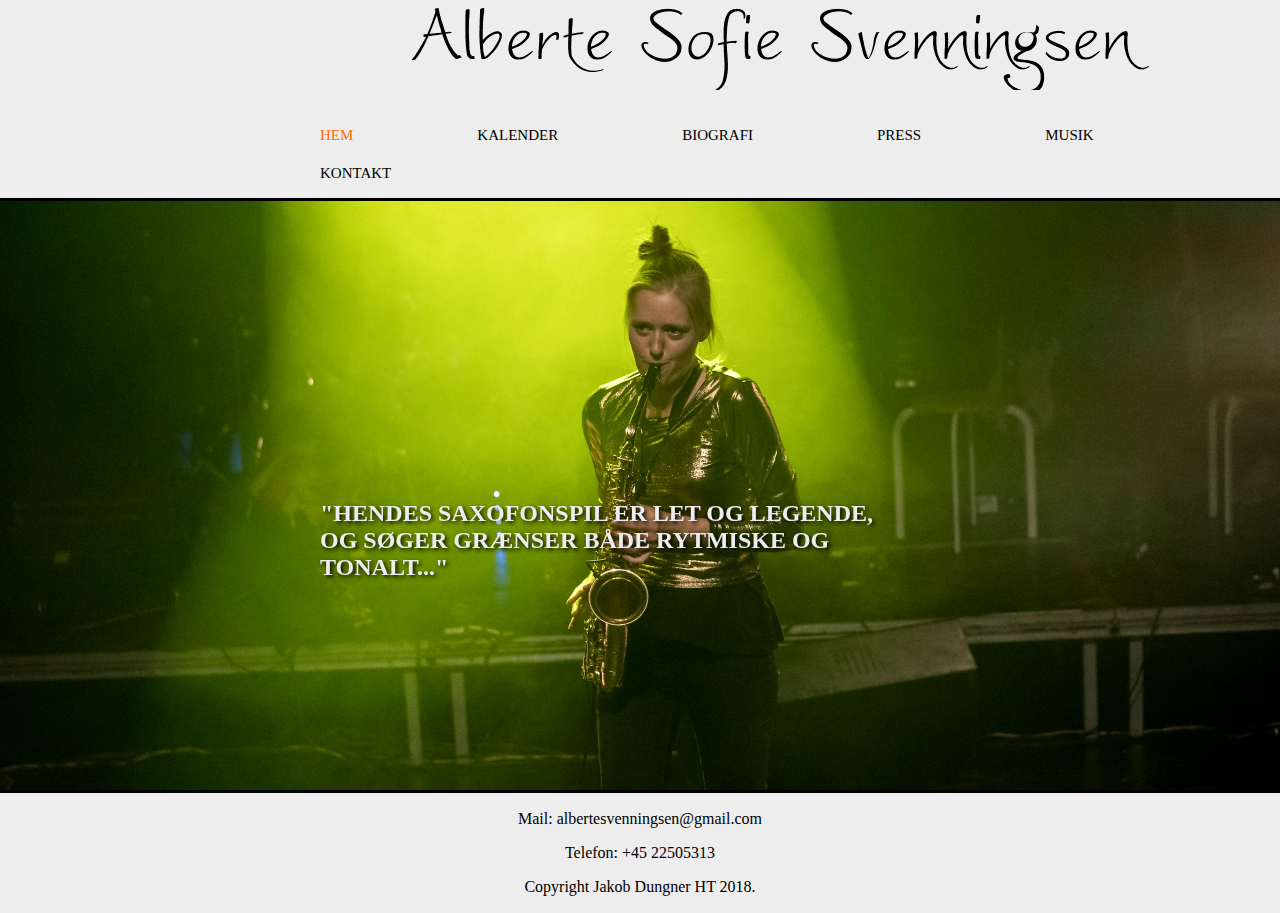
<file: index.html>
<!DOCTYPE html>

<html>
<head>
    <title>Svenningsen</title>
    <html lang="sv" >
    <meta charset="UTF-8">
    <link rel="stylesheet" type="text/css" href="stil.css">
    <meta name="viewport" content="width=device-width, initial-scale=1.0">
</head>
<body>
    <header>
        <img src="pics/albsignaturestor.png">
    </header>
        
            
            <nav class="container">
                <ul>
                    <li> <a href="index.html" id="thispage">Hem</a></li>
                    <li> <a href="kalender.html">kalender</a></li>
                    <li> <a href="biografi.html">Biografi</a></li>
                    <li> <a href="galleri.html">press</a></li>
                    <li> <a href="musik.html">musik</a></li>
                    <li> <a href="kontakt.html">Kontakt</a></li>
                </ul>
            </nav>
        
    
    <div class="parallax"></div>
    <div id="text-first-page">
        <h2>"Hendes saxofonspil er let og legende,<br> og søger grænser både rytmiske og tonalt..." </h2>
    </div>
    <div id="musiker">
        
    </div>
    
    <footer>
        <p>Mail: albertesvenningsen@gmail.com</p>
        <p>Telefon: +45 22505313</p>
        <p>Copyright Jakob Dungner HT 2018.</p>
    </footer>
</body>
</html>
</file>
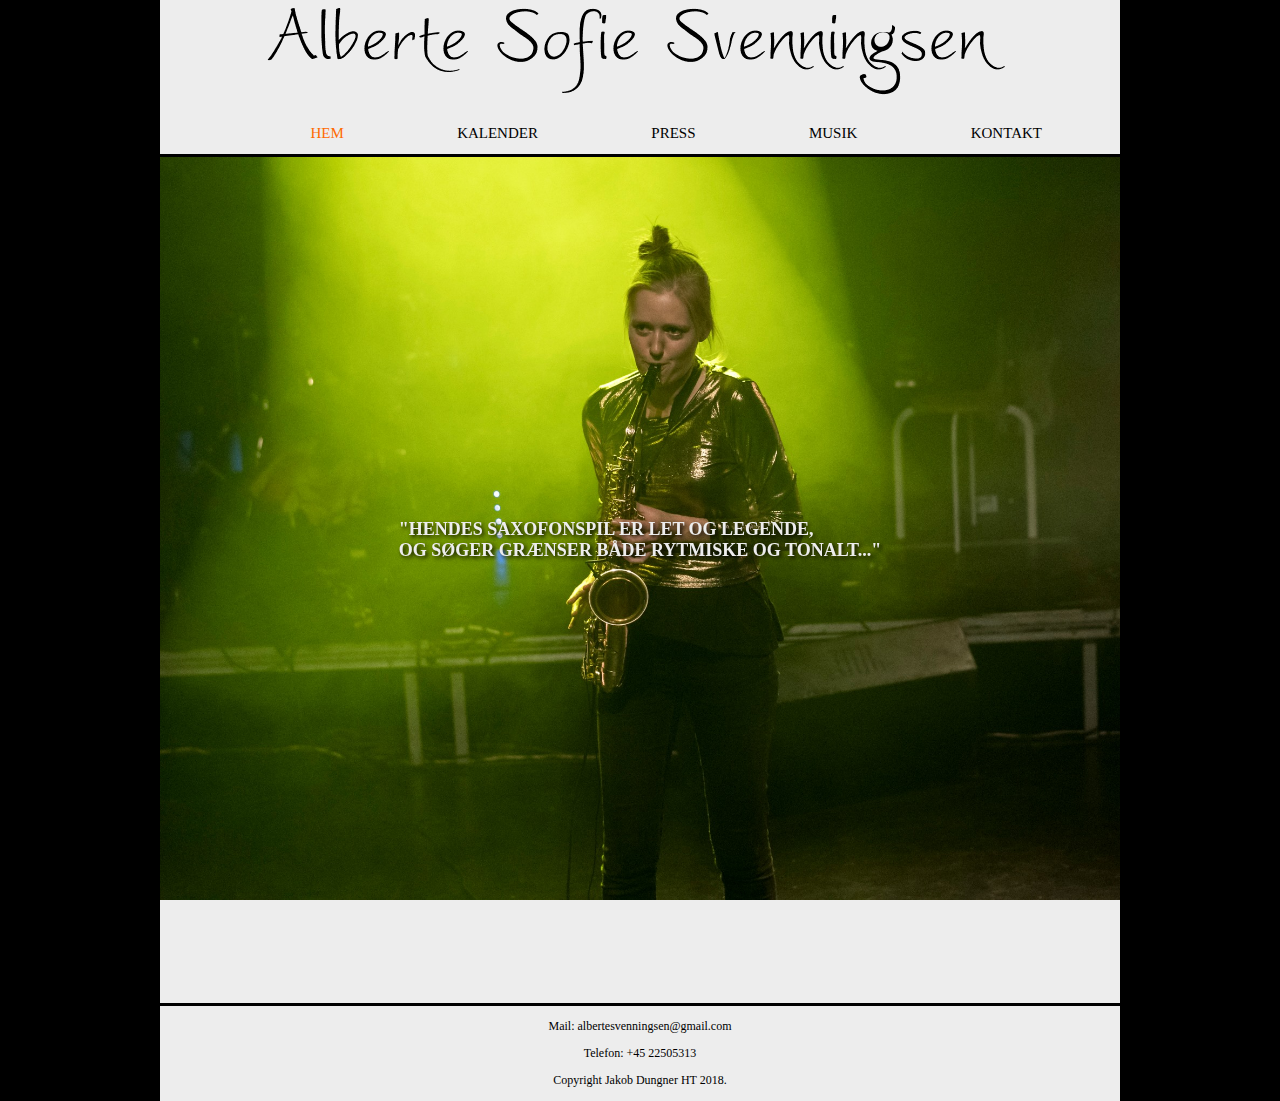
<file: Ny mapp/u3/index.html>
<!DOCTYPE html>

<html>
<head>
    <title>Svenningsen</title>
    <html lang="sv" >
    <meta charset="UTF-8">
    <link rel="stylesheet" type="text/css" href="stil.css">
    <meta name="viewport" content="width=device-width, initial-scale=1.0">
</head>
<body>
<div id="wrapper">
    <header>
        <img src="pics/albsignaturestor.png" id="albsignature">
        <nav class="container">
                <ul>
                    <li> <a href="index.html" id="thispage">Hem</a></li>
                    <li> <a href="kalender.html">kalender</a></li>
                    <li> <a href="press.html">press</a></li>
                    <li> <a href="musik.html">musik</a></li>
                    <li> <a href="kontakt.html">Kontakt</a></li>
                </ul>
            </nav>
    </header>
    <div class="imgpage1"></div>
    <div id="text-first-page">
        <h2>"Hendes saxofonspil er let og legende,<br> og søger grænser både rytmiske og tonalt..." </h2>
    </div>
    
<footer>
    <p>Mail: albertesvenningsen@gmail.com</p>
        <p>Telefon: +45 22505313 </p>
        <p>Copyright Jakob Dungner HT 2018.</p>
</footer>
</div>
</body>
</html>
</file>
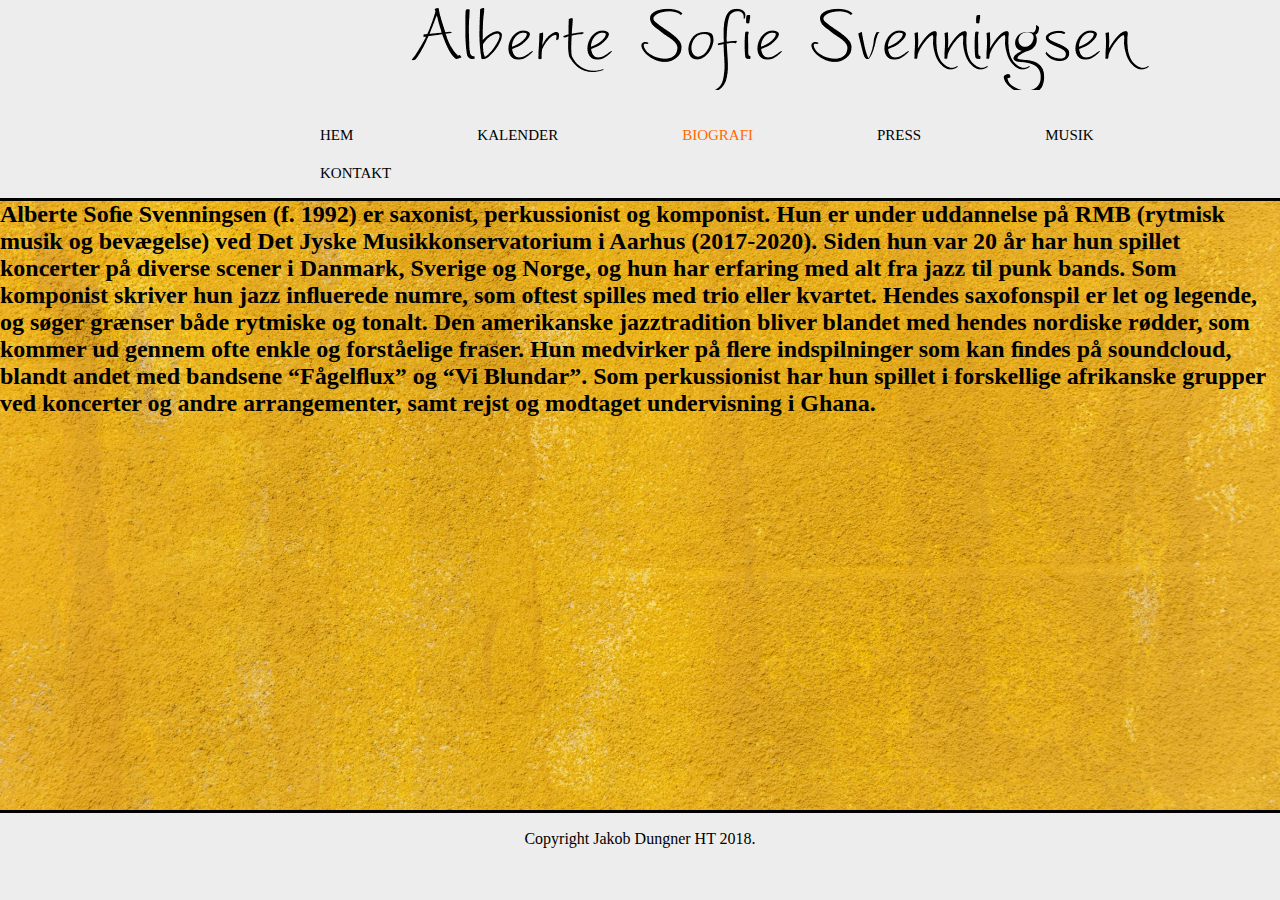
<file: biografi.html>
<!DOCTYPE html>

<html>
<head>
    <title>Svenningsen</title>
    <html lang="sv" >
    <meta charset="UTF-8">
    <link rel="stylesheet" type="text/css" href="stil.css">
    <meta name="viewport" content="width=device-width, initial-scale=1.0">
</head>
<body>
    <header>
        <img src="pics/albsignaturestor.png">
    </header>
        
            
            <nav class="container">
                <ul>
                    <li> <a href="index.html">Hem</a></li>
                    <li> <a href="kalender.html">kalender</a></li>
                    <li> <a href="biografi.html" id="thispage">Biografi</a></li>
                    <li> <a href="galleri.html">press</a></li>
                    <li> <a href="musik.html">musik</a></li>
                    <li> <a href="kontakt.html">Kontakt</a></li>
                </ul>
            </nav>
    <div class="biografi">
        <h2>Alberte Soﬁe Svenningsen (f. 1992) er saxonist, perkussionist og komponist. Hun er under uddannelse på RMB (rytmisk musik og bevægelse) ved Det Jyske Musikkonservatorium i Aarhus (2017-2020). Siden hun var 20 år har hun spillet koncerter på diverse scener i Danmark, Sverige og Norge, og hun har erfaring med alt fra jazz til punk bands.  Som komponist skriver hun jazz inﬂuerede numre, som oftest spilles med trio eller kvartet. Hendes saxofonspil er let og legende, og søger grænser både rytmiske og tonalt. Den amerikanske jazztradition bliver blandet med hendes nordiske rødder, som kommer ud gennem ofte enkle og forståelige fraser.  Hun medvirker på ﬂere indspilninger som kan ﬁndes på soundcloud, blandt andet med bandsene “Fågelﬂux” og “Vi Blundar”. Som perkussionist har hun spillet i forskellige afrikanske grupper ved koncerter og andre arrangementer, samt rejst og modtaget undervisning i Ghana. </h2>
    </div>
    
    
    
    <footer>
        <p>Copyright Jakob Dungner HT 2018.</p>
    </footer>
</body>
</html>
</file>
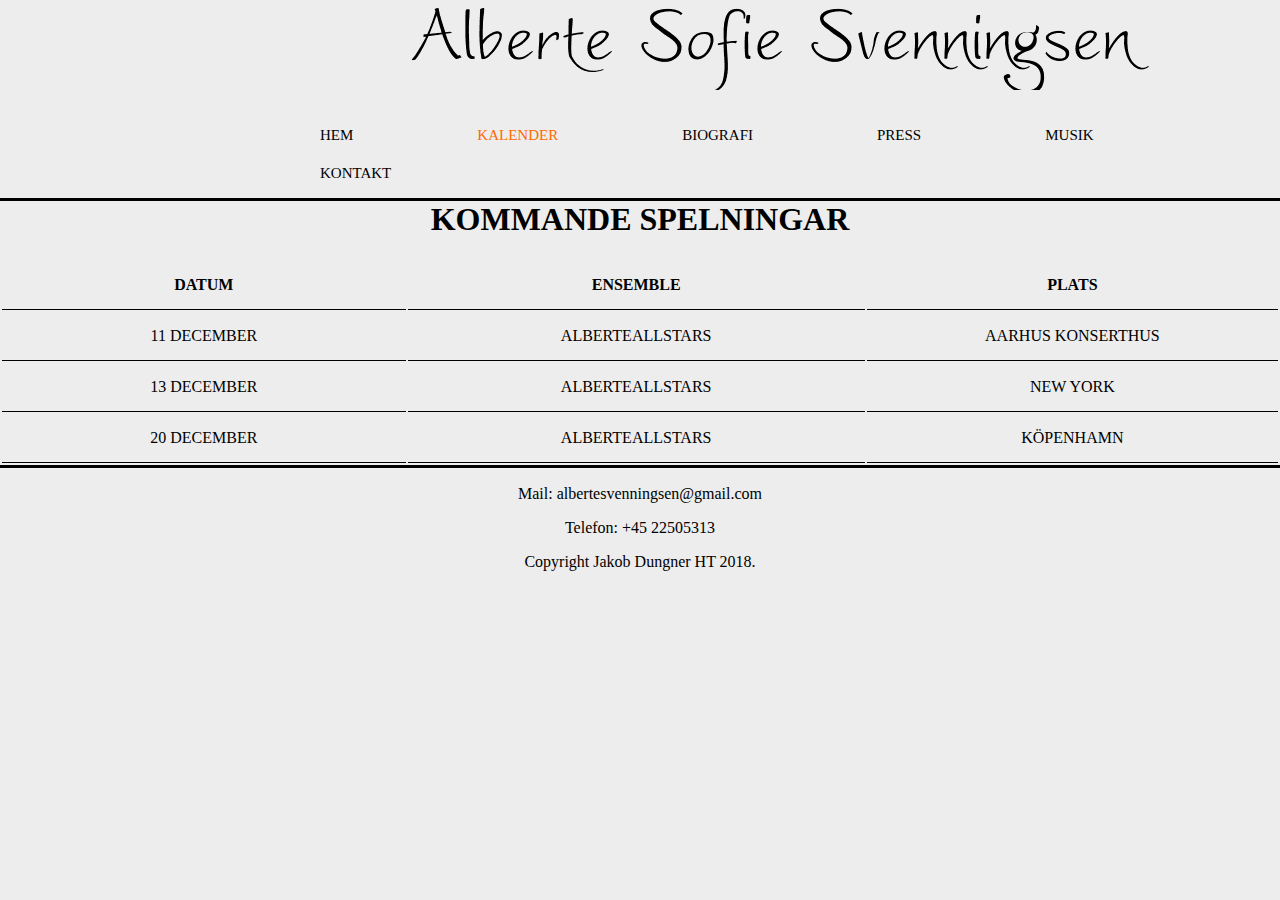
<file: kalender.html>
<!DOCTYPE html>

<html>
<head>
    <title>Svenningsen</title>
    <html lang="sv" >
    <meta charset="UTF-8">
    <link rel="stylesheet" type="text/css" href="stil.css">
    <meta name="viewport" content="width=device-width, initial-scale=1.0">
</head>
<body>
    <header>
        <img src="pics/albsignaturestor.png">
    </header>
        
            
            <nav class="container">
                <ul>
                    <li> <a href="index.html">Hem</a></li>
                    <li> <a href="kalender.html" id="thispage">kalender</a></li>
                    <li> <a href="biografi.html">Biografi</a></li>
                    <li> <a href="galleri.html">press</a></li>
                    <li> <a href="musik.html">musik</a></li>
                    <li> <a href="kontakt.html">Kontakt</a></li>
                </ul>
            </nav>
    
    
    <div class="kalender">
        <div class="kalrubrik">
            <h1>Kommande spelningar</h1>
        </div>
        <div class="kalkonsert">
            <table>
                <tr class="kalth">
                    <th>Datum</th>
                    <th>Ensemble</th>
                    <th>plats</th>
                </tr>
                <tr class="kaltd">
                    <td>11 december</td>
                    <td>alberteallstars</td>
                    <td>Aarhus konserthus</td>
                </tr>
                <tr class="kaltd">
                    <td>13 december</td>
                    <td>alberteallstars</td>
                    <td>New york</td>
                </tr>
                <tr class="kaltd">
                    <td>20 december</td>
                    <td>alberteallstars</td>
                    <td>köpenhamn</td>
                </tr>
            </table>
        </div>
    </div>
    
    <footer>
        <p>Mail: albertesvenningsen@gmail.com</p>
        <p>Telefon: +45 22505313 </p>
        <p>Copyright Jakob Dungner HT 2018.</p>
    </footer>
</body>
</html>
</file>
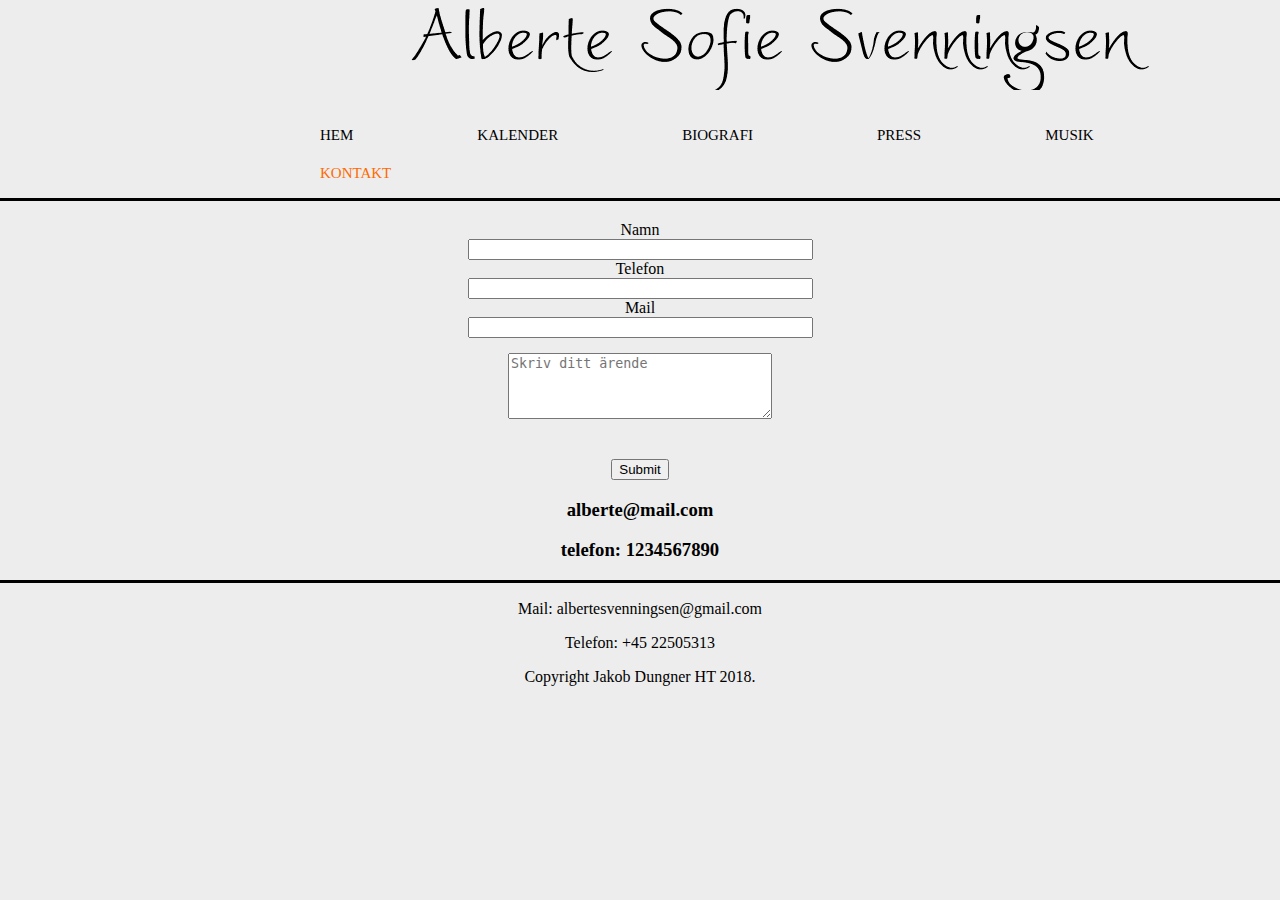
<file: kontakt.html>
<!DOCTYPE html>

<html>
<head>
    <title>Svenningsen</title>
    <html lang="sv" >
    <meta charset="UTF-8">
    <link rel="stylesheet" type="text/css" href="stil.css">
    <meta name="viewport" content="width=device-width, initial-scale=1.0">
</head>
<body>
    
    <header>
        <img src="pics/albsignaturestor.png">
    </header>
        
            
            <nav class="container">
                <ul>
                    <li> <a href="index.html">Hem</a></li>
                    <li> <a href="kalender.html">kalender</a></li>
                    <li> <a href="biografi.html">Biografi</a></li>
                    <li> <a href="galleri.html">press</a></li>
                    <li> <a href="musik.html">musik</a></li>
                    <li> <a href="kontakt.html" id="thispage">Kontakt</a></li>
                </ul>
            </nav>
            
    <form id="bokning" method="post" action="http://www.olzzon.com/cgi-bin/p.cgi?epost=jd222qi@student.lnu.se&id=1">
        <legend>Kontakt</legend>
        <fieldset id="kontakt" >
            
            <label for="name">Namn</label><input type="text" name="name" id="name" size="40" required=>
        
            <label for="telefon">Telefon</label><input type="tel" name="telefon" id="telefon" size="40" required=>
        
            <label for="Mail">Mail</label><input type="email" name="mail" id="mail" size="40" required=>
        
            <label for="Text"></label><textarea placeholder="Skriv ditt ärende" name="text" id="text" rows="4" cols="20"></textarea>
            
        </fieldset>
        <p id="submitbtn"><input type="submit"></p
        
        
        <div class="upgifter">
            <h3>alberte@mail.com</h3>
            <h3>telefon: 1234567890</h3>
        </div>
    
    
    
    
    <footer>
        <p>Mail: albertesvenningsen@gmail.com</p>
        <p>Telefon: +45 22505313</p>
        <p>Copyright Jakob Dungner HT 2018.</p>
    </footer>
</body>
</html>
</file>
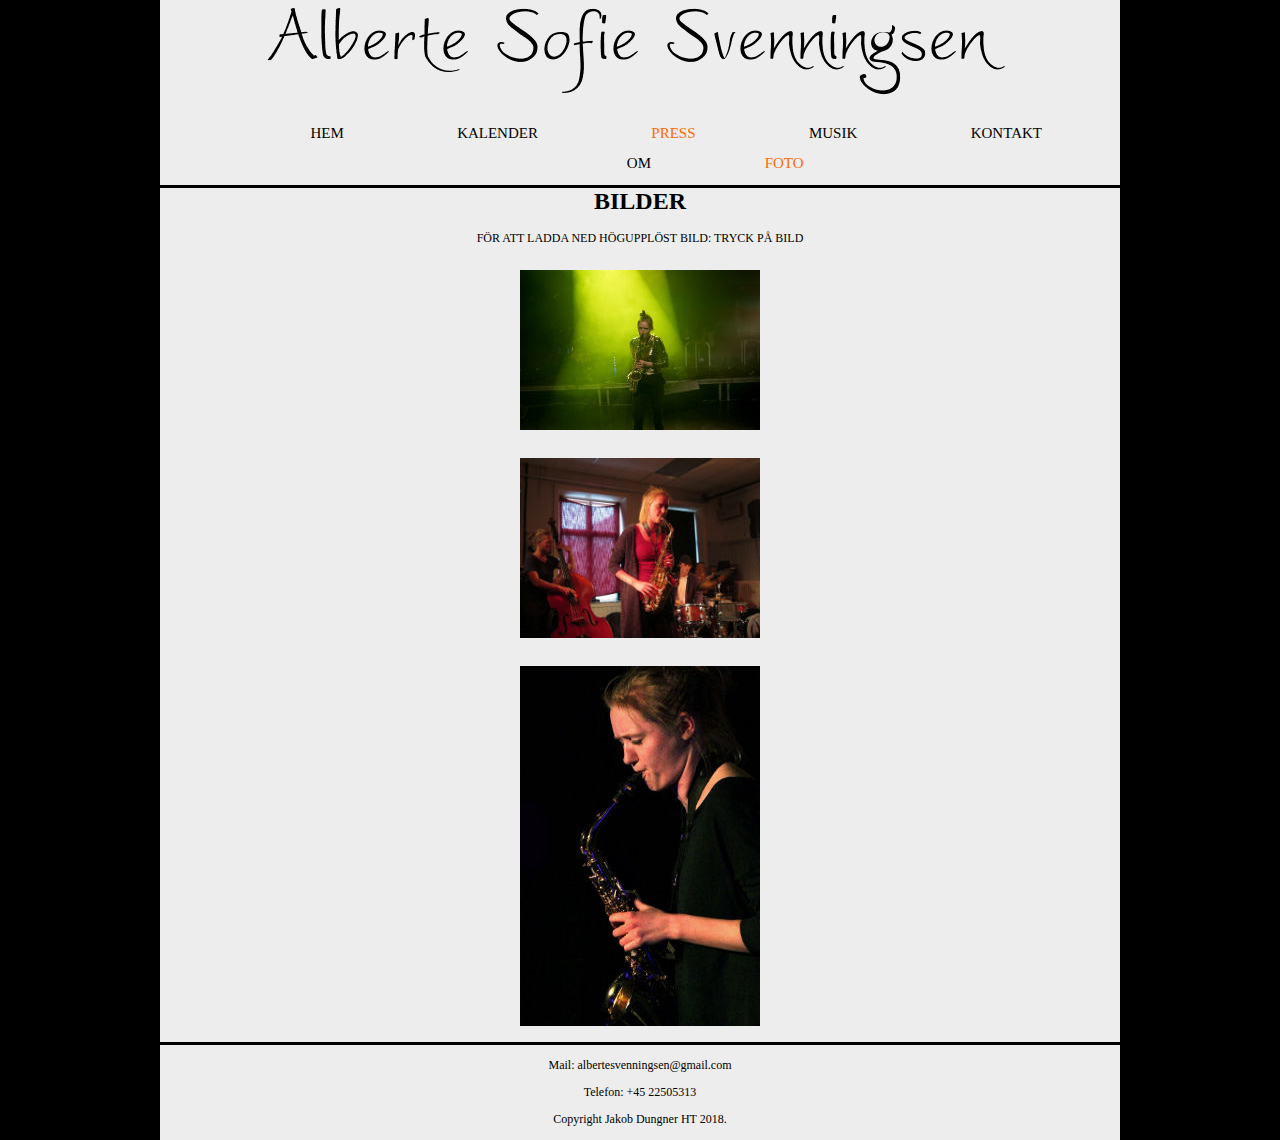
<file: Ny mapp/u3/foto.html>
<!DOCTYPE html>

<head>
    <title>Svenningsen</title>
    <html lang="sv" >
    <meta charset="UTF-8">
    <link rel="stylesheet" type="text/css" href="stil.css">
    <meta name="viewport" content="width=device-width, initial-scale=1.0">
</head>
<body>
<div id="wrapper">
    <header>
        <img src="pics/albsignaturestor.png" id="albsignature">
        <nav class="container">
                <ul>
                    <li> <a href="index.html">Hem</a></li>
                    <li> <a href="kalender.html">kalender</a></li>
                    <li> <a href="press.html" id="thispage">press</a></li>
                    <li> <a href="musik.html">musik</a></li>
                    <li> <a href="kontakt.html">Kontakt</a></li>
                </ul>
                <ul class="localnav">
                    <li> <a href="press.html">Om</a></li>
                    <li> <a href="foto.html" id="thispage">Foto</a></li>
                </ul>
            </nav>
    </header>
    
    <div id="pressbilder">
        <h1>Bilder</h1>
        <p>FÖR ATT LADDA NED HÖGUPPLÖST BILD: TRYCK PÅ BILD</p>
        
        <div id="pressbild1">
            
            <a href="pics/albgreen.jpg" download><img src="pics/albgreenpress.jpg"></a>
        </div>
        <div id="pressbild2">
            <a href="pics/albfridhem.jpg" download><img src="pics/albfridhempress.jpg"></a>
        </div>
        <div id="pressbild3">
            <a href="pics/albdark.jpg" download><img src="pics/albdarkpress.jpg"></a>
        </div>
        
    </div>
    
<footer>
    <p>Mail: albertesvenningsen@gmail.com</p>
        <p>Telefon: +45 22505313 </p>
        <p>Copyright Jakob Dungner HT 2018.</p>
</footer>
</div>
</body>
</html>
</file>
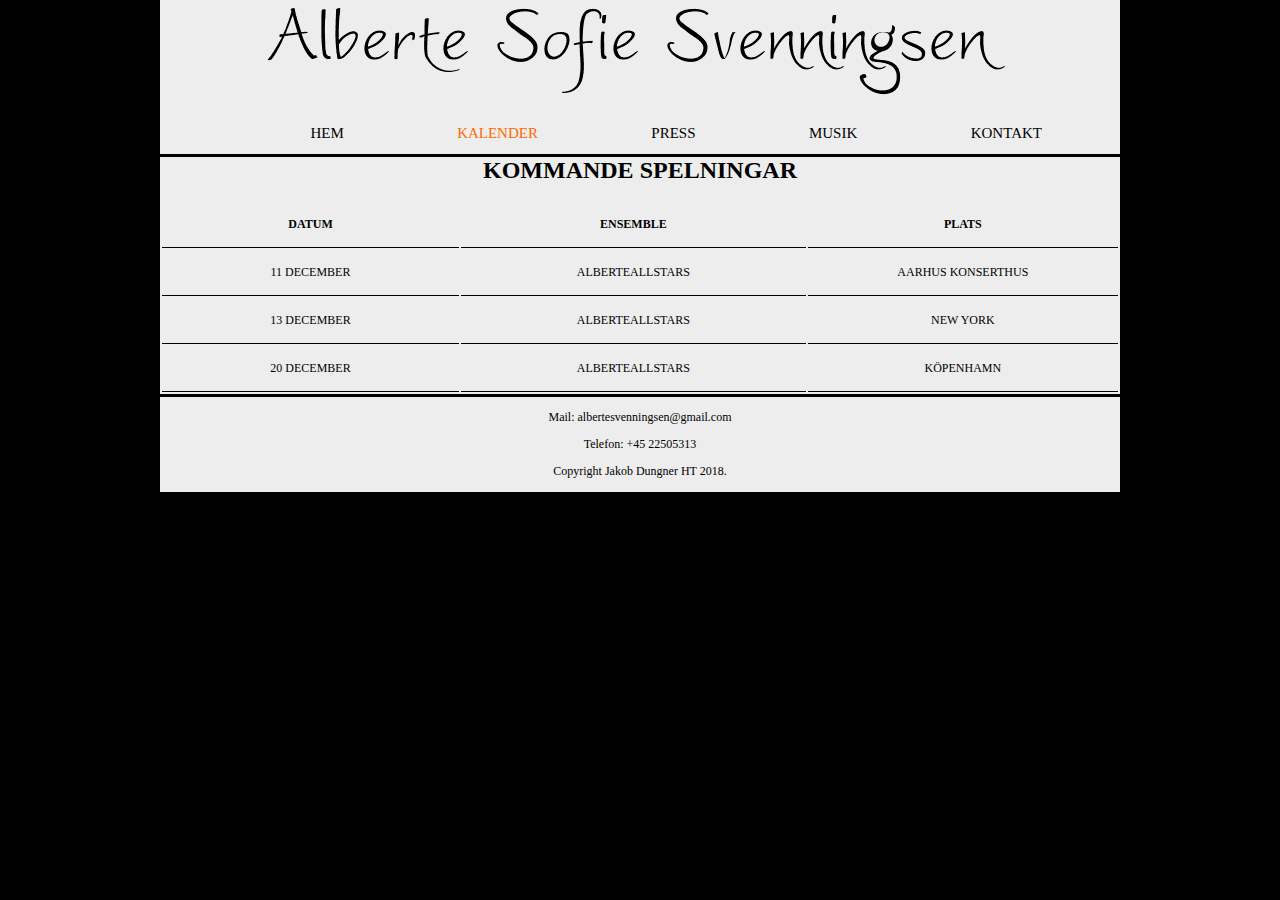
<file: Ny mapp/u3/kalender.html>
<!DOCTYPE html>

<html>
<head>
    <title>Svenningsen</title>
    <html lang="sv" >
    <meta charset="UTF-8">
    <link rel="stylesheet" type="text/css" href="stil.css">
    <meta name="viewport" content="width=device-width, initial-scale=1.0">
</head>
<body>
    <div id="wrapper">
    <header>
        <img src="pics/albsignaturestor.png" id="albsignature">
        <nav class="container">
                <ul>
                    <li> <a href="index.html">Hem</a></li>
                    <li> <a href="kalender.html" id="thispage">kalender</a></li>
                    <li> <a href="press.html">press</a></li>
                    <li> <a href="musik.html">musik</a></li>
                    <li> <a href="kontakt.html">Kontakt</a></li>
                </ul>
            </nav>
    </header>
    
    
    <div class="kalender">
        <div class="kalrubrik">
            <h1>Kommande spelningar</h1>
        </div>
        <div class="kalkonsert">
            <table>
                <tr class="kalth">
                    <th>Datum</th>
                    <th>Ensemble</th>
                    <th>plats</th>
                </tr>
                <tr class="kaltd">
                    <td>11 december</td>
                    <td>alberteallstars</td>
                    <td>Aarhus konserthus</td>
                </tr>
                <tr class="kaltd">
                    <td>13 december</td>
                    <td>alberteallstars</td>
                    <td>New york</td>
                </tr>
                <tr class="kaltd">
                    <td>20 december</td>
                    <td>alberteallstars</td>
                    <td>köpenhamn</td>
                </tr>
            </table>
        </div>
    </div>
    
    <footer>
        <p>Mail: albertesvenningsen@gmail.com</p>
        <p>Telefon: +45 22505313 </p>
        <p>Copyright Jakob Dungner HT 2018.</p>
    </footer>
    </div>
</body>
</html>
</file>
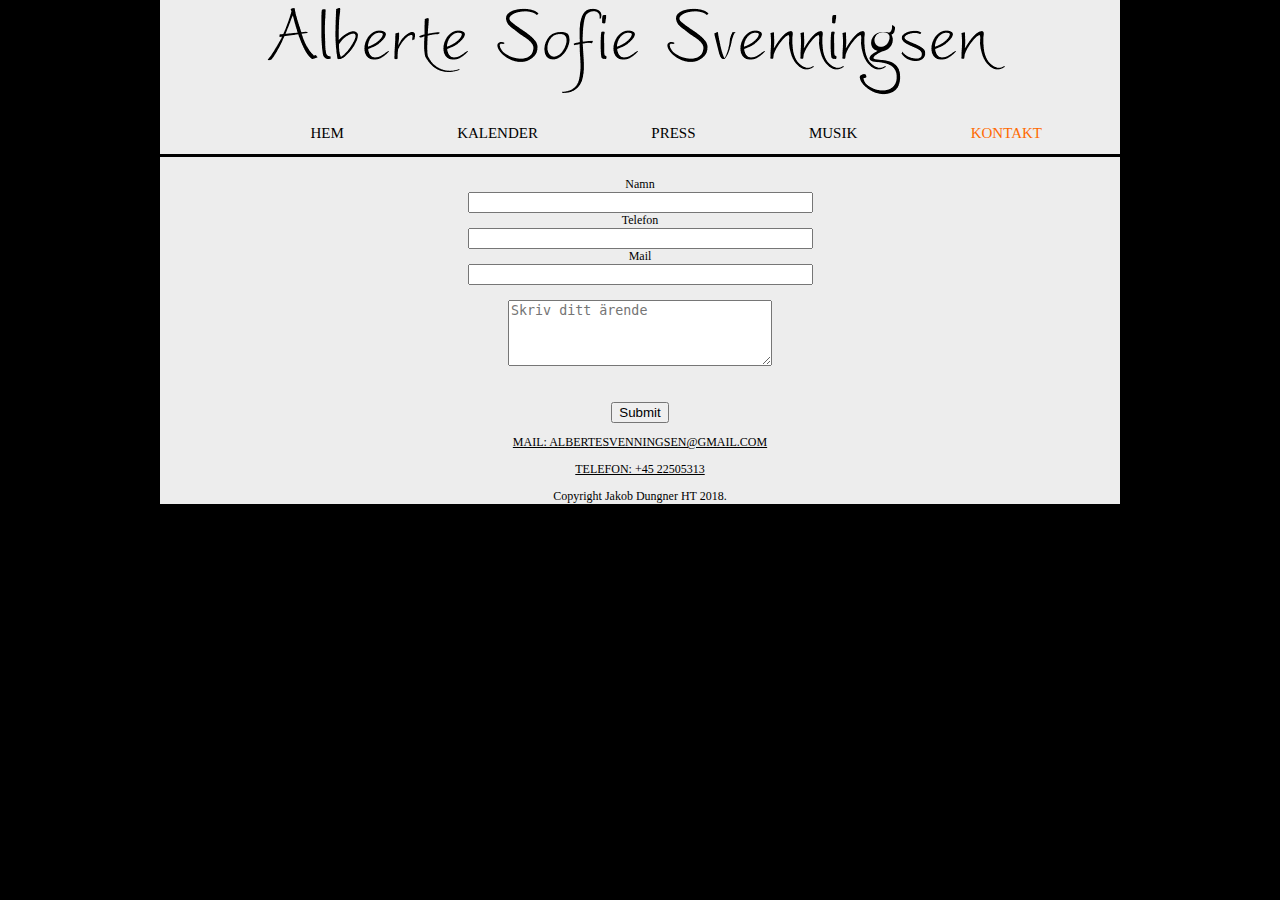
<file: Ny mapp/u3/kontakt.html>
<!DOCTYPE html>

<html>
<head>
    <title>Svenningsen</title>
    <html lang="sv" >
    <meta charset="UTF-8">
    <link rel="stylesheet" type="text/css" href="stil.css">
    <meta name="viewport" content="width=device-width, initial-scale=1.0">
</head>
<body>
<div id="wrapper">
    <header>
        <img src="pics/albsignaturestor.png" id="albsignature">
        <nav class="container">
                <ul>
                    <li> <a href="index.html">Hem</a></li>
                    <li> <a href="kalender.html">kalender</a></li>
                    <li> <a href="press.html">press</a></li>
                    <li> <a href="musik.html">musik</a></li>
                    <li> <a href="kontakt.html" id="thispage">Kontakt</a></li>
                </ul>
            </nav>
    </header>
    <form id="bokning" method="post" action="http://www.olzzon.com/cgi-bin/p.cgi?epost=jd222qi@student.lnu.se&id=1">
        <legend>Kontakt</legend>
        <fieldset id="kontakt" >
            
            <label for="name">Namn</label><input type="text" name="name" id="name" size="40" required=>
        
            <label for="telefon">Telefon</label><input type="tel" name="telefon" id="telefon" size="40" required=>
        
            <label for="Mail">Mail</label><input type="email" name="mail" id="mail" size="40" required=>
        
            <label for="Text"></label><textarea placeholder="Skriv ditt ärende" name="text" id="text" rows="4" cols="20"></textarea>
            
        </fieldset>
        <p id="submitbtn"><input type="submit"></p
    
<footer>
        <div id="footerkontakt">
            <p>Mail: albertesvenningsen@gmail.com</p>
            <p>Telefon: +45 22505313 </p>
        </div>
        <p>Copyright Jakob Dungner HT 2018.</p>
</footer>
</div>
</body>
</html>
</file>
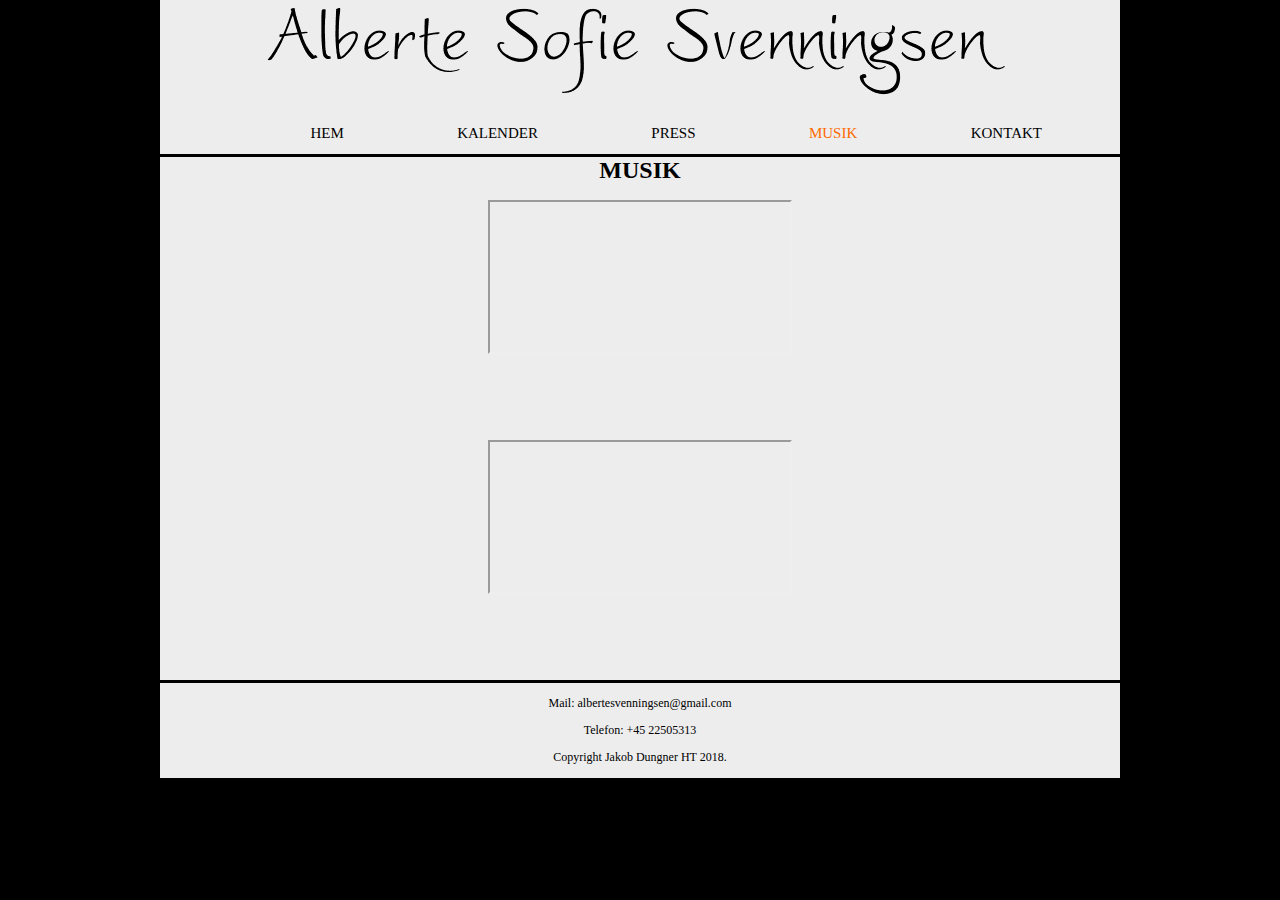
<file: Ny mapp/u3/musik.html>
<!DOCTYPE html>

<head>
    <title>Svenningsen</title>
    <html lang="sv" >
    <meta charset="UTF-8">
    <link rel="stylesheet" type="text/css" href="stil.css">
    <meta name="viewport" content="width=device-width, initial-scale=1.0">
</head>
<body>
<div id="wrapper">
    <header>
        <img src="pics/albsignaturestor.png" id="albsignature">
        <nav class="container">
                <ul>
                    <li> <a href="index.html">Hem</a></li>
                    <li> <a href="kalender.html">kalender</a></li>
                    <li> <a href="press.html">press</a></li>
                    <li> <a href="musik.html" id="thispage">musik</a></li>
                    <li> <a href="kontakt.html">Kontakt</a></li>
                </ul>
            </nav>
    </header>
    
    <div id="pressbilder">
        <h1>Musik</h1>
        
        <div class="musiclink">
            <iframe src="https://w.soundcloud.com/player/?url=https%3A//api.soundcloud.com/users/321624913&color=%23ff5500&auto_play=false&hide_related=false&show_comments=true&show_user=true&show_reposts=false&show_teaser=true&visual=true"></iframe>
        </div>
        <div class="musiclink">
           <iframe src="https://w.soundcloud.com/player/?url=https%3A//api.soundcloud.com/users/198885429&color=%23ff5500&auto_play=false&hide_related=false&show_comments=true&show_user=true&show_reposts=false&show_teaser=true&visual=true"></iframe>
        </div>
        <div id="pressbild3">
            
        </div>
        
    </div>
    
<footer>
    <p>Mail: albertesvenningsen@gmail.com</p>
        <p>Telefon: +45 22505313 </p>
        <p>Copyright Jakob Dungner HT 2018.</p>
</footer>
</div>
</body>
</html>
</file>
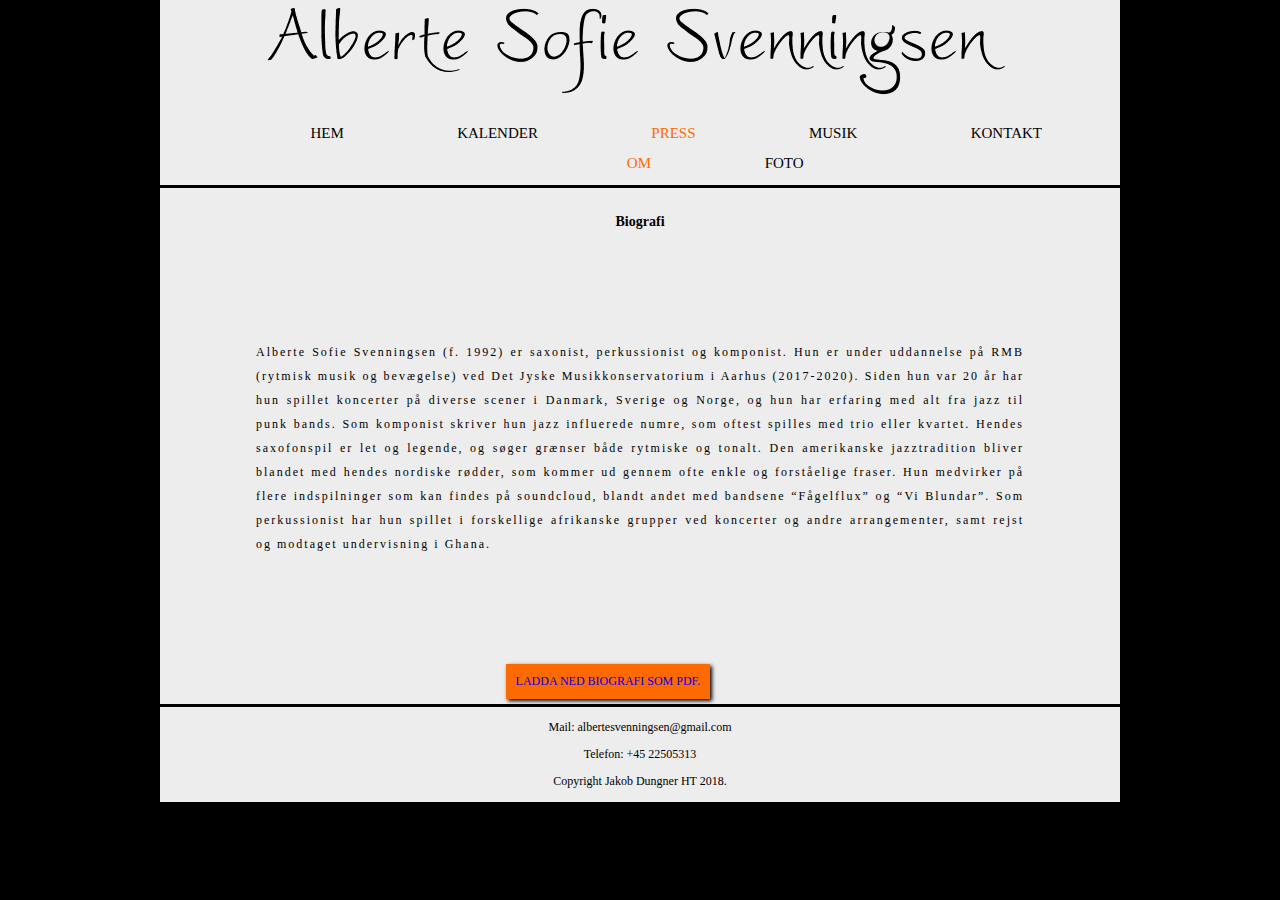
<file: Ny mapp/u3/press.html>
<!DOCTYPE html>

<html>
<head>
    <title>Svenningsen</title>
    <html lang="sv" >
    <meta charset="UTF-8">
    <link rel="stylesheet" type="text/css" href="stil.css">
    <meta name="viewport" content="width=device-width, initial-scale=1.0">
</head>
<body>
    <div id="wrapper">
    <header>
        <img src="pics/albsignaturestor.png" id="albsignature">
        <nav class="container">
                <ul>
                    <li> <a href="index.html">Hem</a></li>
                    <li> <a href="kalender.html">kalender</a></li>
                    <li> <a href="press.html" id="thispage">press</a></li>
                    <li> <a href="musik.html">musik</a></li>
                    <li> <a href="kontakt.html">Kontakt</a></li>
                </ul>
                <ul class="localnav">
                    <li> <a href="press.html" id="thispage">Om</a></li>
                    <li> <a href="foto.html">Foto</a></li>
                </ul>
        </nav>
    </header>
    <h3 id="rubrikcv">Biografi</h3>
    <p id="cv">
                Alberte Sofie Svenningsen (f. 1992) er saxonist, perkussionist og komponist. Hun er
under uddannelse på RMB (rytmisk musik og bevægelse) ved Det Jyske
Musikkonservatorium i Aarhus (2017-2020).
Siden hun var 20 år har hun spillet koncerter på diverse scener i Danmark, Sverige og
Norge, og hun har erfaring med alt fra jazz til punk bands.
Som komponist skriver hun jazz influerede numre, som oftest spilles med trio eller
kvartet.
Hendes saxofonspil er let og legende, og søger grænser både rytmiske og tonalt. Den
amerikanske jazztradition bliver blandet med hendes nordiske rødder, som kommer
ud gennem ofte enkle og forståelige fraser.
Hun medvirker på flere indspilninger som kan findes på soundcloud, blandt andet
med bandsene “Fågelflux” og “Vi Blundar”.
Som perkussionist har hun spillet i forskellige afrikanske grupper ved koncerter og
andre arrangementer, samt rejst og modtaget undervisning i Ghana. 
    </p>
    <a href="CV.pdf" id="downloadpdf" download>Ladda ned biografi som pdf.</a>
    
    
    
<footer>
    <p>Mail: albertesvenningsen@gmail.com</p>
        <p>Telefon: +45 22505313 </p>
        <p>Copyright Jakob Dungner HT 2018.</p>
</footer>
</div>


</body>
</html>
</file>
<file: stil.css>
html, body, header, div, nav, main, section, footer{
	margin:0px;
	padding:0px;
}
header, nav, main, footer, section{
	display: block;
}
header{
	height: 90px;
}
header img{
	margin-left: 400px;
	margin-bottom: 0px;
}
body{
	background: #ededed;
	font-weight: 400;
}
.container{
	width: 100%;
	margin:0;
	top: 0px;
}
nav{
	float: right;
	background:#ededed;
	position: sticky;
	top:0;
	border-bottom: 3px solid black;
}

nav::after{
	content: '';
	display: table;
	clear:both;
}
.logo{
	float: left;
	padding-top:40px;
}


nav ul{
	margin-left: 200px;
	padding:0;
	list-style: none;
	border-bottom: #222;
}

nav li{
	display:inline-block;
	margin-left: 120px;
	padding-top:20px;
	padding-bottom: 0px;
	
	position:relative;
	
}

nav a{
	color:#000;
	text-decoration: none;
	text-transform: uppercase;
	font-size: 15px;
}

nav a:hover{
	color:#ff6a00;
}
nav a::before{
	content:'';
	display: block;
	height: 4px;
	width: 100%;
	background-color: #ff6a00;
	
	position: absolute;
	top:0;
	width: 0%;
	transition: all  ease-in-out 250ms;
}
nav a:hover::before{
	width: 100%;
}

#thispage{
	color: #ff6a00;
}

#musiker{
	max-height: 200px;
}
#text-first-page{
	position: absolute;
    top: 60%;
    left: 50%;
    transform: translate(-50%, -50%);
	text-transform: uppercase;
	color: #ededed;
    text-shadow: 2px 2px 4px #000000;
	
}
#intro{
	position: absolute;
    top: 50%;
    left: 53%;
    transform: translate(-50%, -50%);
	font-weight: bold;
	
	
}
#intro h2{
	text-align: center;
}

.parallax{
	
	background-image:url(pics/albgreen.jpg);
	min-height: 700px;
	background-attachment: fixed;
    background-position: center;
    background-repeat: no-repeat;
    background-size: cover;
}
.biografi{
	background-image:url(pics/abstractbakgrund.jpg);
	min-height: 700px;
	background-attachment: fixed;
    background-position: center;
    background-repeat: no-repeat;
    background-size: cover;
	background-color: #ededed;
	
}

h1,p{
	text-align: center;
}
#musik{
	width: 300px;
    height: 600px;
    margin:  auto;
	display: block;
	position: absolute;
	top: 15px;
	left: 15px;
}
#bokning{
	background-color: #ededed;
	text-align: center;
}

legend{
	display: none;
}
#kontakt{
	padding: 20px;
	margin: auto;
	width: 50%;
	border: none;
}
#kontakt fieldset{
	color: #286099;
}
#kontakt legend{
	font-weight: bold;
}
#kontakt label{
	width: 100px;
	text-align: left;
	margin-top: 8px;
}
#kontakt input{
	display: block;
	margin-top: 8px;
	margin: auto;
}
#text{
	margin-top: 15px;
	width: 258px;
	
}

.upgifter{
	display: block;
	border: solid;
}


.kalrubrik{
	text-transform: uppercase;
}
.kalkonsert{
	text-transform: uppercase;
	text-align: center;
	

}
th, td {
    border-bottom: 1px solid #000;
	width:10%;
	padding: 15px;
}
tr:hover {
	background-color: #ff6a00;
	}
	
footer{
	
	text-align: center;
	background: #ededed;
	padding: 1px;
	border-top: 3px solid black;
}
.biografi p{
	float: left;
	text-align: center;
	width: 40%;
	
	
}
</file>
<file: Ny mapp/u3/stil.css>
html, body, header, div, nav, main, section, footer{
	margin:0px;
	padding:0px;
}
body{
	background-color: black;
	font-size: 12px;
}
#wrapper{
    max-width: 960px;
	margin: 0 auto;
	background-color: #ededed;
   
}
.container{
	width: 100%;
	margin:0;
	top: 0px;
}
#albsignature{
	size: auto;
	padding-left:10%;
	max-width: 100%;
	
}
#thispage{
	color: #ff6a00;
}
nav{
	float: right;
	background:#ededed;
	position: sticky;
	top:0;
	border-bottom: 3px solid black;
	width: 100%;
}
nav ul{
	list-style: none;
}
nav ul li{
	display: inline;
}
nav li{
	display:inline-block;
	margin-left: 12%;
	padding-top:20px;
	padding-bottom: 0px;
	
	position:relative;
}

nav a{
	color:#000;
	text-decoration: none;
	text-transform: uppercase;
	font-size: 15px;
}

nav a:hover{
	color:#ff6a00;
}
.localnav{
	font-size: 13px;
	text-align: center;
}
#text-first-page{
	position: absolute;
    top: 60%;
    left: 50%;
    transform: translate(-50%, -50%);
	text-transform: uppercase;
	color: #ededed;
    text-shadow: 2px 2px 4px #000000;
	
}
.parallax{
	
	background-image:url(pics/albgreencroped.jpg);
	min-height:890px;
	background-attachment: fixed;
    background-position: center;
    background-repeat: no-repeat;
    background-size: cover;
}
.imgpage1{
	background-image: url(pics/albgreen.jpg);
	min-height: 890px;
	background-attachment: fixed;
	background-position: center;
	background-repeat: no-repeat;
	background-size: cover;
	
}
footer{
	
	text-align: center;
	background: #ededed;
	padding: 1px;
	border-top: 3px solid black;
}
.kalrubrik{
	text-transform: uppercase;
	text-align: center;
}
.kalkonsert{
	text-transform: uppercase;
	text-align: center;
	

}
th, td {
    border-bottom: 1px solid #000;
	width:10%;
	padding: 15px;
}
.kaltd:hover {
	background-color: #ff6a00;
	}

#rubrikcv{
	text-align: center;
	font-family: verdana;
	margin-top: 100px;
}
#cv{
	font-family: verdana;
	text-align: justify;
	letter-spacing: 2px;
	line-height: 2;
	padding: 10%;
}
#downloadpdf{
	display: inline-block;
	text-decoration: none;
	text-transform: uppercase;
	background-color: #ff6a00;
	padding: 10px;
	box-shadow: 2px 2px 4px #000000;
	margin-bottom: 5px;
	margin-left: 36%;
}
#downloadpdf a{
	text-align: center;
}
#pressbilder{
	display: block;
	font-family: verdana;
	text-transform: uppercase;
	text-align: center;
	
	
}
#pressbilder img{
	
	padding: 12px 12px 12px 12px;
	
}
#pressbilder img:hover{
	box-shadow: 2px 2px 2px 2px #ff6a00;
}

#bokning{
	background-color: #ededed;
	text-align: center;
}
legend{
	display: none;
}
#kontakt{
	padding: 20px;
	margin: auto;
	width: 50%;
	border: none;
}
#kontakt fieldset{
	color: #286099;
}
#kontakt legend{
	font-weight: bold;
}
#kontakt label{
	width: 100px;
	text-align: left;
	margin-top: 8px;
}
#kontakt input{
	display: block;
	margin-top: 8px;
	margin: auto;
}
#text{
	margin-top: 15px;
	width: 258px;
	
}
.musiclink{
	display: block;
	width:100%;
	height:200px;
	margin-bottom: 40px;
}

@media screen and (max-width:770px){
	nav{
		width:80%;
		
	}
	nav ul li{
		display: inline;
		margin-left: 8%;
	}
	nav a{
		text-align: center;
	}
}
@media screen and (max-width:525px){
	nav{
		width:80%;
		
	}
	nav ul li{
		display: inline;
		margin-left: 4%;
	}
	nav a{
		text-align: center;
	}
}
@media screen and (max-width:410px){
	nav{
		width:80%;
		
	}
	nav ul li{
		display: inline;
		margin-left: 0;
	}
	nav a{
		text-align: center;
	}
}
@media screen and (max-width:340px){
	nav{
		width:auto;
		margin:0;
		padding:0;
		
	}
	
	nav ul li{
		display: block;
		margin:0;
		padding:0;
		
	}
	nav a{
		
		display: block;
	}
	table{
		width: 100%;
	}
	th, td{
		display: block;
		text-align: center;
	}
	tr{
		border-bottom: 1px solid #ff6a00;
		width: 100%;
	}
	
	.kaltd:nth-child(even){
	 color: #ff6a00;
	}
	.kaltd:hover {
	background-color: #ededed;
	}
}
#footerkontakt{
	text-transform: uppercase;
	text-decoration: underline;
}
</file>
